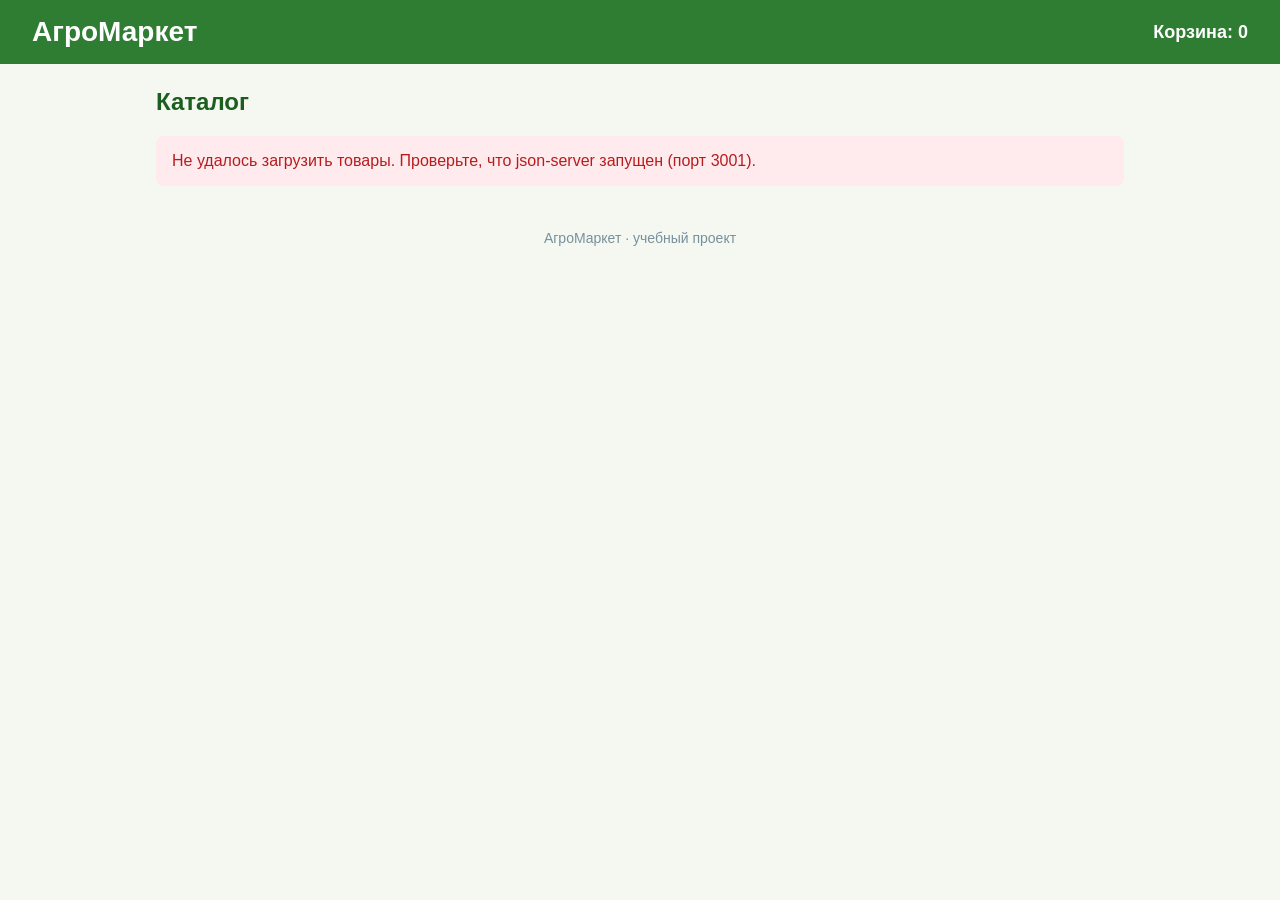
<file: agromarket-lab2/index.html>
<!DOCTYPE html>
<html lang="ru">
<head>
  <meta charset="UTF-8">
  <meta name="viewport" content="width=device-width, initial-scale=1">
  <title>АгроМаркет</title>
  <link rel="stylesheet" href="style.css">
</head>
<body>
  <header>
    <h1>АгроМаркет</h1>
    <div class="cart">Корзина: <span id="cart-count">0</span></div>
  </header>

  <main>
    <section class="catalog">
      <h2>Каталог</h2>
      <!-- карточки добавит script.js -->
    </section>
  </main>

  <footer>АгроМаркет · учебный проект</footer>

  <script src="script.js"></script>
</body>
</html>
</file>
<file: agromarket-lab2/style.css>
:root {
  --green: #2e7d32;
  --green-dark: #1b5e20;
  --bg: #f4f8f1;
  --card: #ffffff;
  --text: #263238;
}

* { box-sizing: border-box; }

body {
  margin: 0;
  font-family: Arial, Helvetica, sans-serif;
  background: var(--bg);
  color: var(--text);
}

header {
  display: flex;
  justify-content: space-between;
  align-items: center;
  padding: 16px 32px;
  background: var(--green);
  color: #fff;
}

header h1 { margin: 0; font-size: 28px; }

.cart { font-size: 18px; font-weight: bold; }

main { max-width: 1000px; margin: 0 auto; padding: 24px 16px; }

.catalog h2 { color: var(--green-dark); }

.cards {
  display: flex;
  flex-wrap: wrap;
  gap: 20px;
}

.card {
  width: 220px;
  padding: 12px;
  background: var(--card);
  border-radius: 10px;
  box-shadow: 0 2px 8px rgba(0, 0, 0, 0.12);
  transition: transform 0.2s;
}

.card:hover { transform: translateY(-4px); }

.card img { width: 100%; border-radius: 8px; display: block; }

.card h3 { margin: 10px 0 4px; font-size: 17px; }

.card p { margin: 0 0 10px; font-weight: bold; color: var(--green-dark); }

.card button {
  width: 100%;
  padding: 10px;
  border: none;
  border-radius: 8px;
  background: var(--green);
  color: #fff;
  font-size: 15px;
  cursor: pointer;
}

.card button:hover { background: var(--green-dark); }

.error {
  padding: 16px;
  background: #ffebee;
  color: #b71c1c;
  border-radius: 8px;
}

footer { text-align: center; padding: 20px; color: #78909c; font-size: 14px; }

/* Лаб. 2: карточки добавляются прямо в .catalog */
.catalog {
  display: flex;
  flex-wrap: wrap;
  gap: 20px;
}

.catalog h2,
.catalog .error {
  width: 100%;
  margin: 0;
}
</file>
